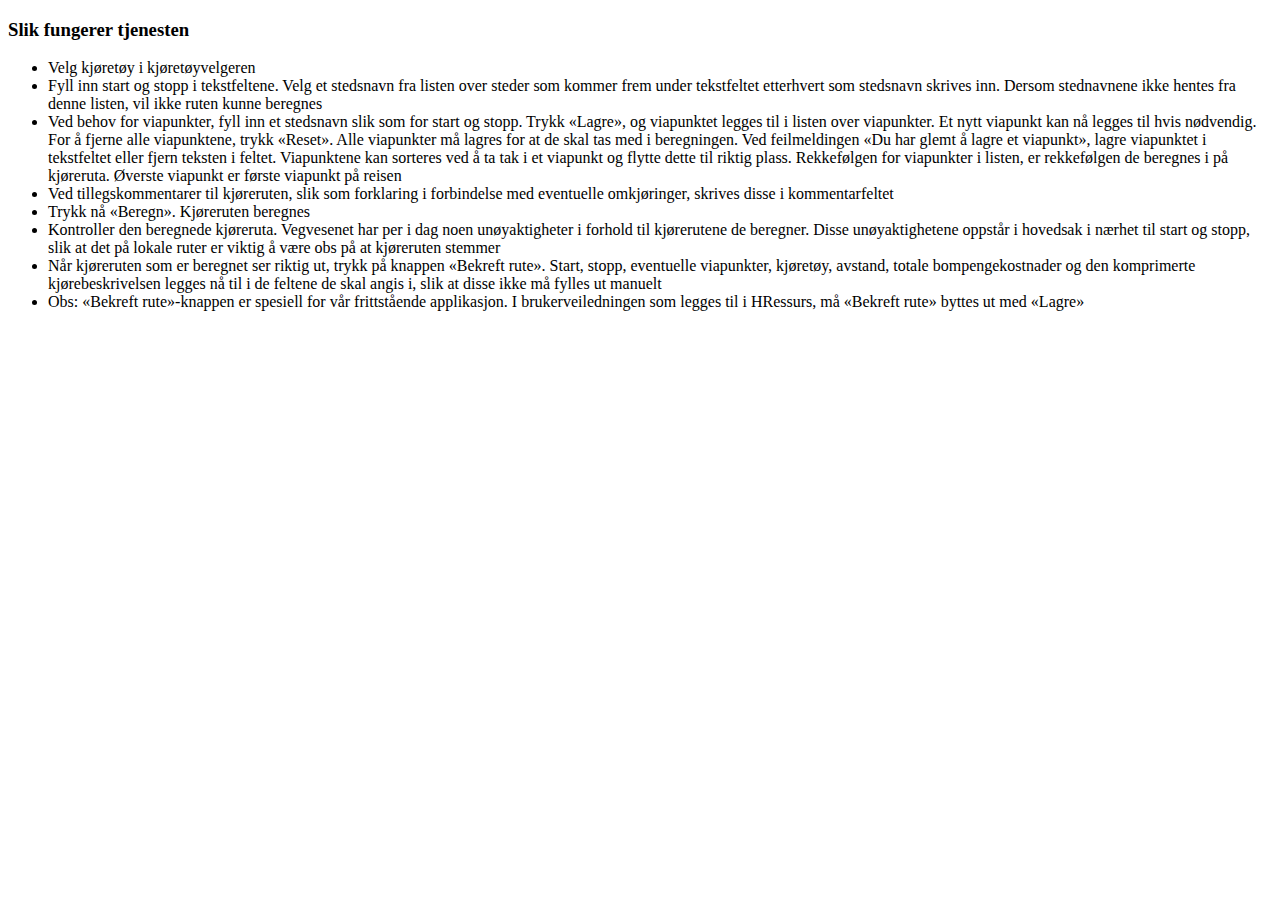
<file: Kode/VisVeg_02/help.html>
﻿<!DOCTYPE html>
<html xmlns="http://www.w3.org/1999/xhtml">
<head>
    <title>Help</title>
    
</head>
<body>
    <h3>Slik fungerer tjenesten</h3>
    <ul>
        <li>Velg kjøretøy i kjøretøyvelgeren</li>
        <li>Fyll inn start og stopp i tekstfeltene. Velg et stedsnavn fra listen over steder som kommer frem under tekstfeltet etterhvert som stedsnavn skrives inn. Dersom stednavnene ikke hentes fra denne listen, vil ikke ruten kunne beregnes</li>
        <li>Ved behov for viapunkter, fyll inn et stedsnavn slik som for start og stopp. Trykk «Lagre», og viapunktet legges til i listen over viapunkter. Et nytt viapunkt kan nå legges til hvis nødvendig. For å fjerne alle viapunktene, trykk «Reset». Alle viapunkter må lagres for at de skal tas med i beregningen. Ved feilmeldingen «Du har glemt å lagre et viapunkt», lagre viapunktet i tekstfeltet eller fjern teksten i feltet. Viapunktene kan sorteres ved å ta tak i et viapunkt og flytte dette til riktig plass. Rekkefølgen for viapunkter i listen, er rekkefølgen de beregnes i på kjøreruta. Øverste viapunkt er første viapunkt på reisen</li>
        <li>Ved tillegskommentarer til kjøreruten, slik som forklaring i forbindelse med eventuelle omkjøringer, skrives disse i kommentarfeltet</li>
        <li>Trykk nå «Beregn». Kjøreruten beregnes</li>
        <li>Kontroller den beregnede kjøreruta. Vegvesenet har per i dag noen unøyaktigheter i forhold til kjørerutene de beregner. Disse unøyaktighetene oppstår i hovedsak i nærhet til start og stopp, slik at det på lokale ruter er viktig å være obs på at kjøreruten stemmer</li>
        <li>Når kjøreruten som er beregnet ser riktig ut, trykk på knappen «Bekreft rute». Start, stopp, eventuelle viapunkter, kjøretøy, avstand, totale bompengekostnader og den komprimerte kjørebeskrivelsen legges nå til i de feltene de skal angis i, slik at disse ikke må fylles ut manuelt</li>
        <li>Obs: «Bekreft rute»-knappen er spesiell for vår frittstående applikasjon. I brukerveiledningen som legges til i HRessurs, må «Bekreft rute» byttes ut med «Lagre»</li>
    </ul>

</body>
</html>
</file>
